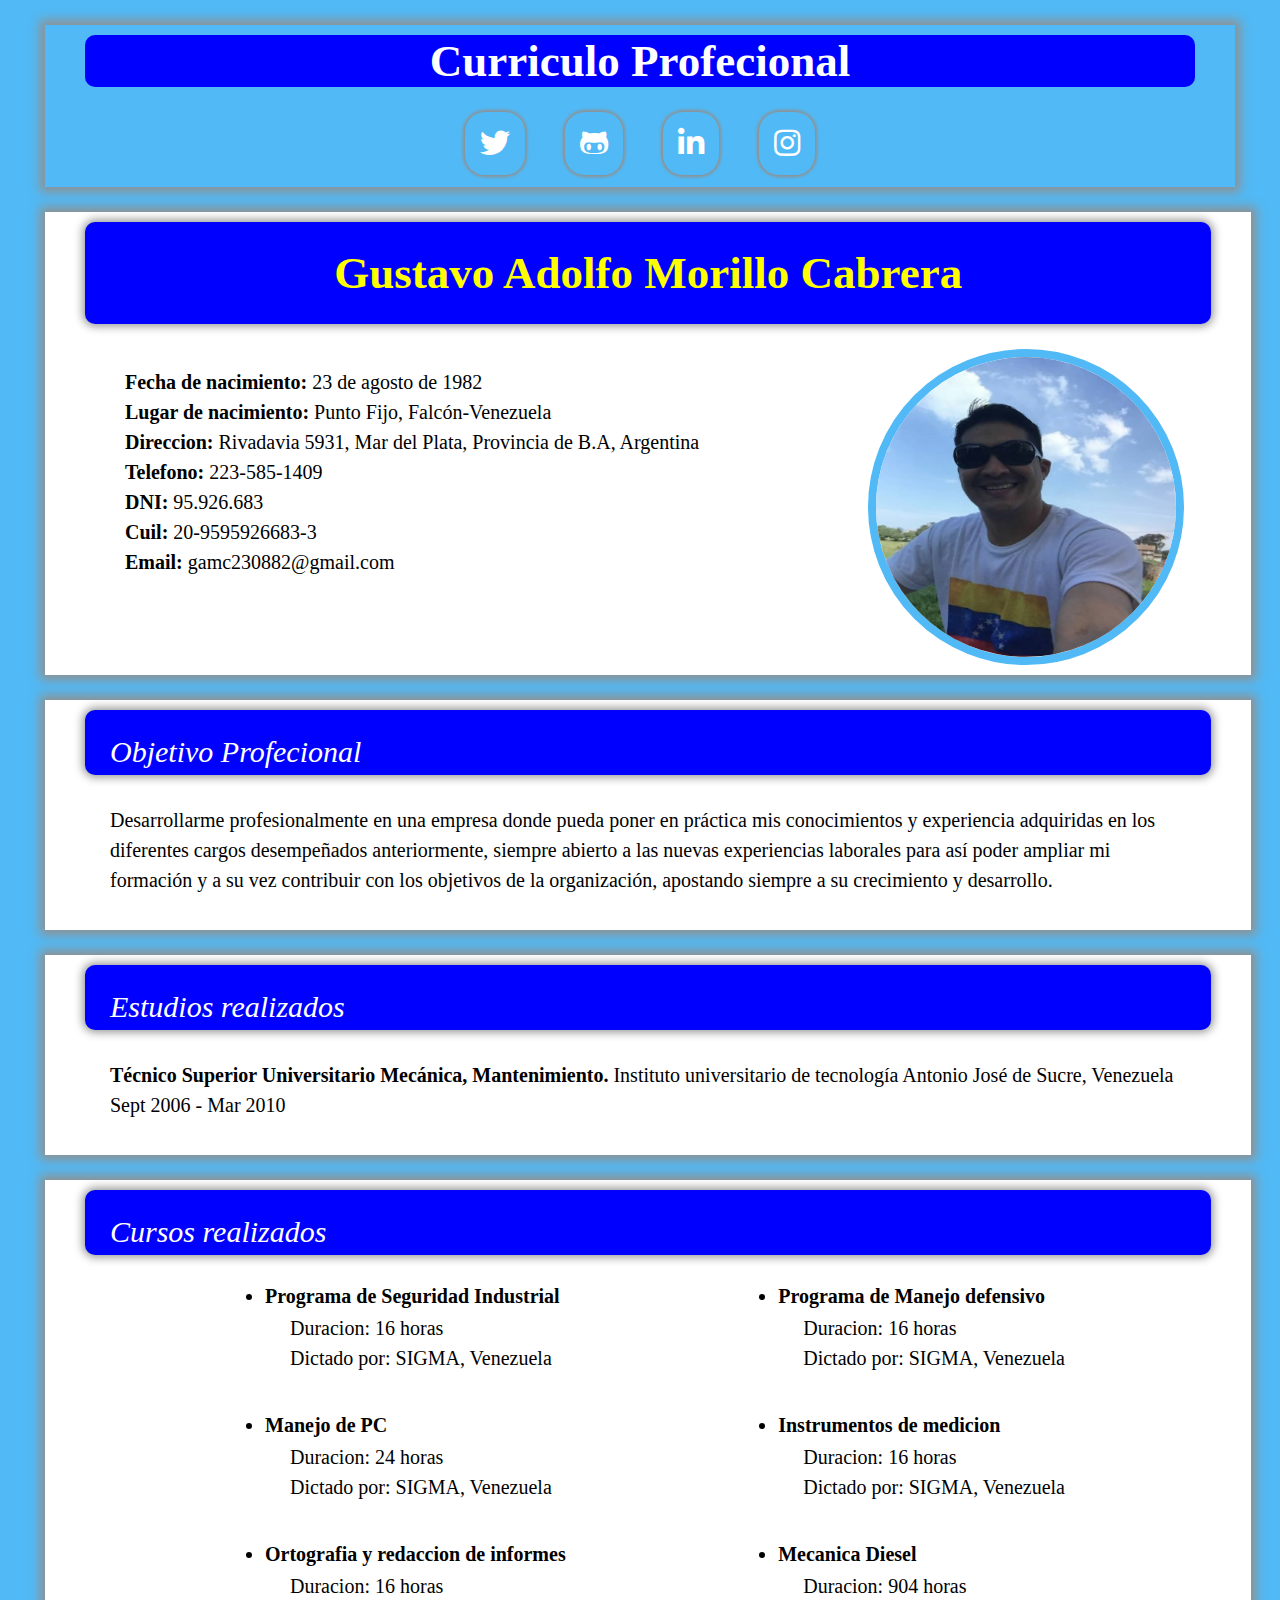
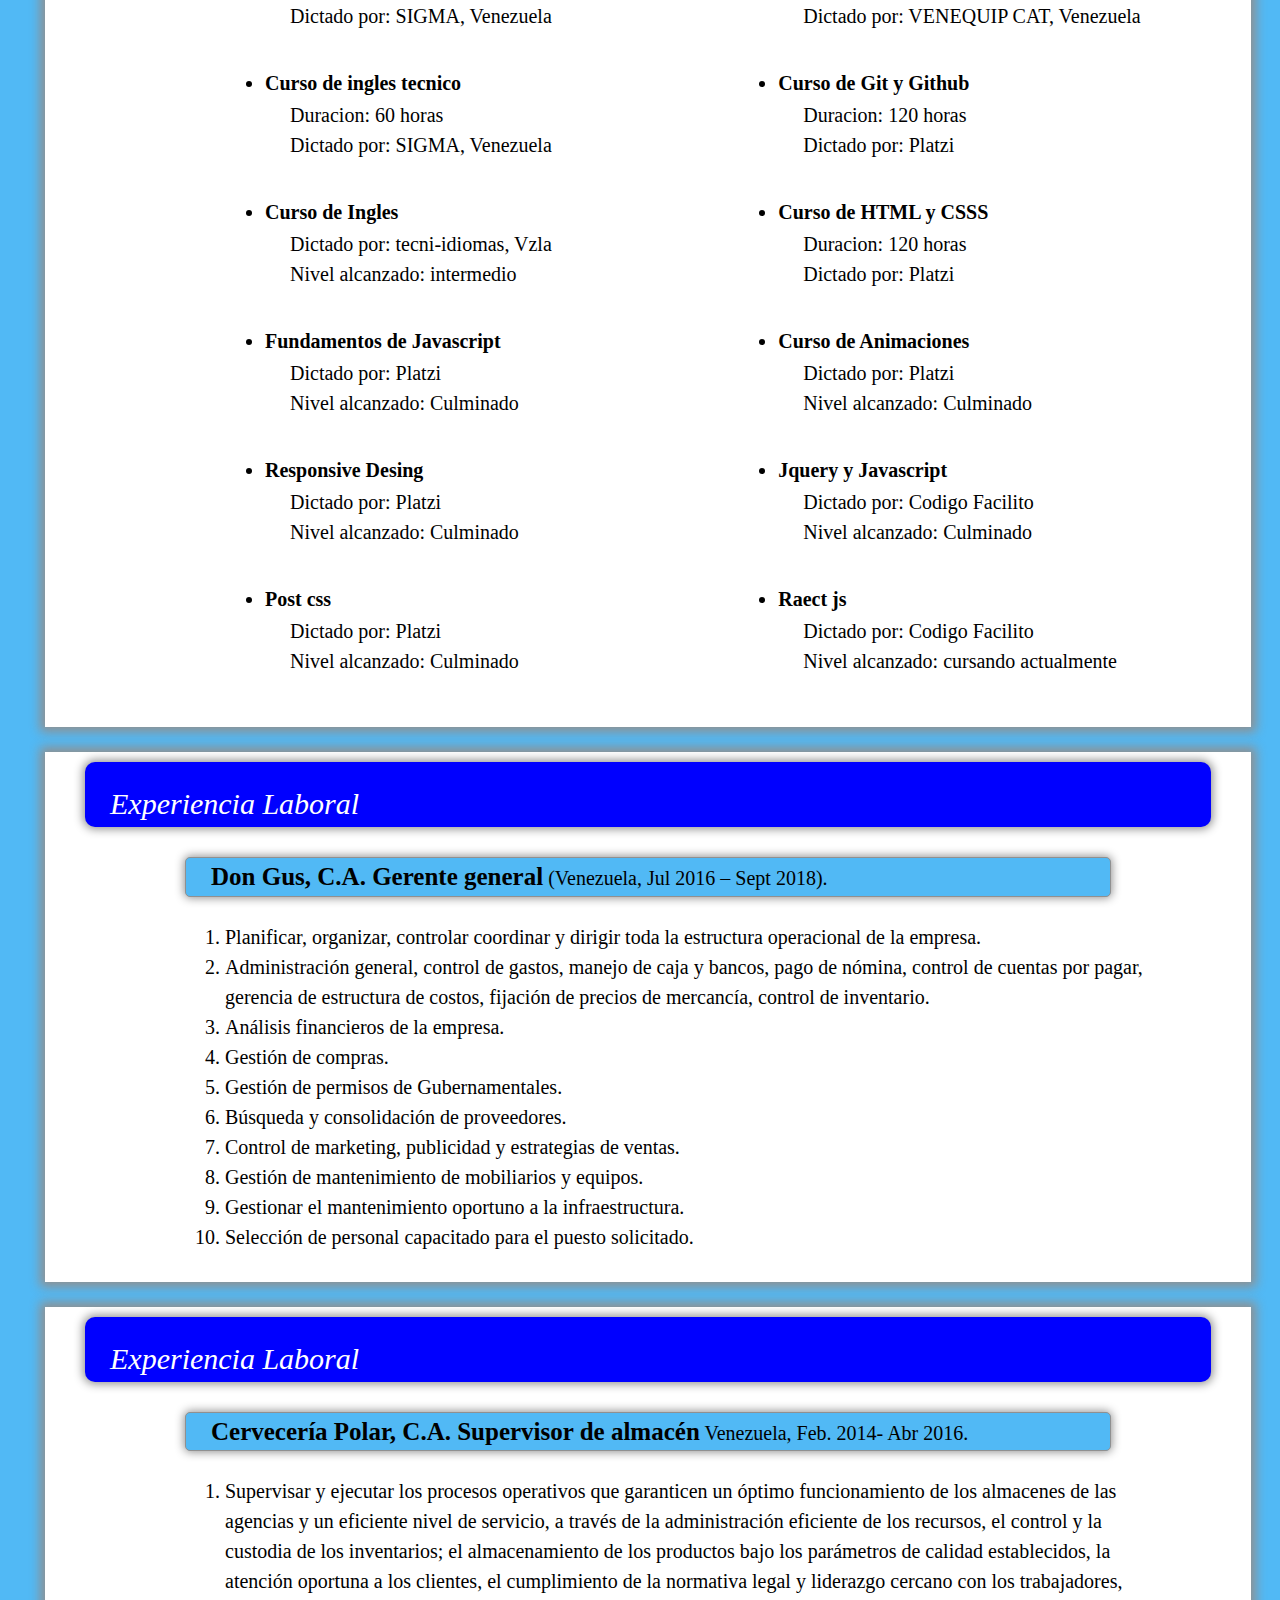
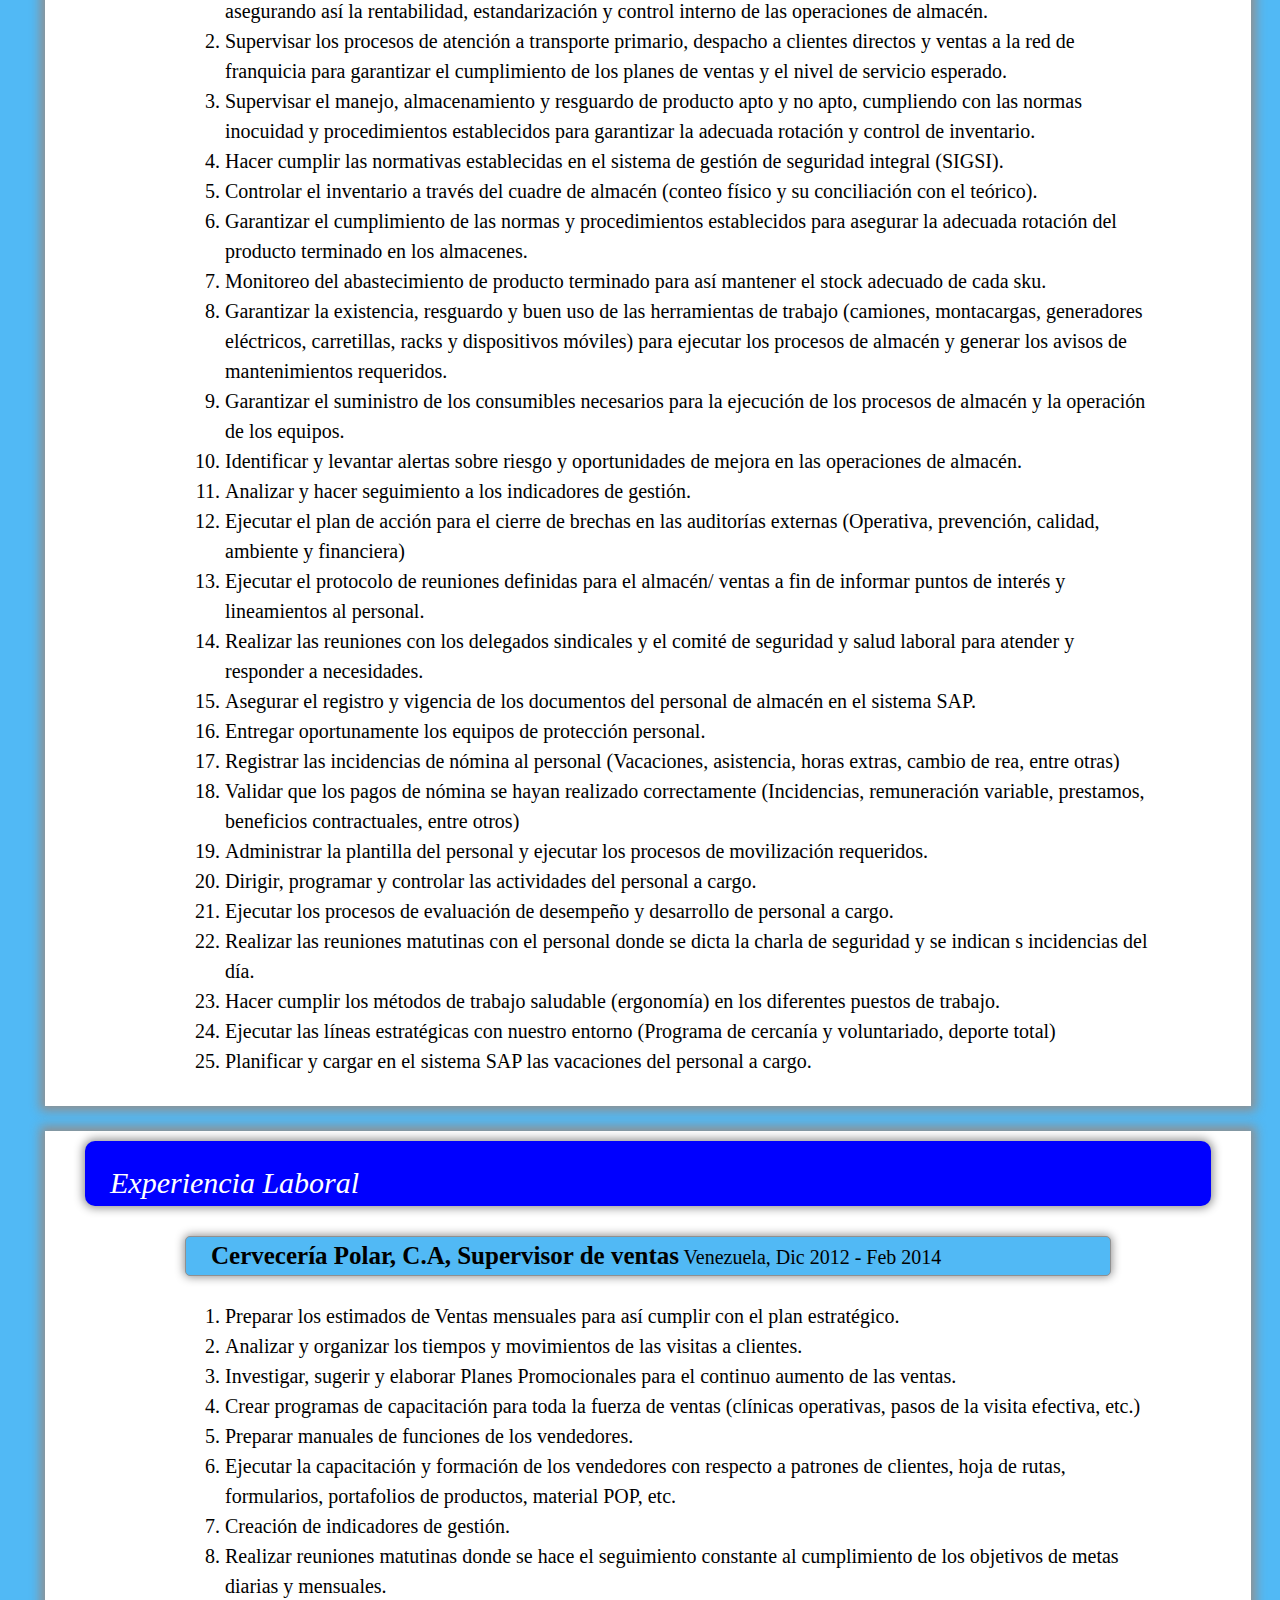
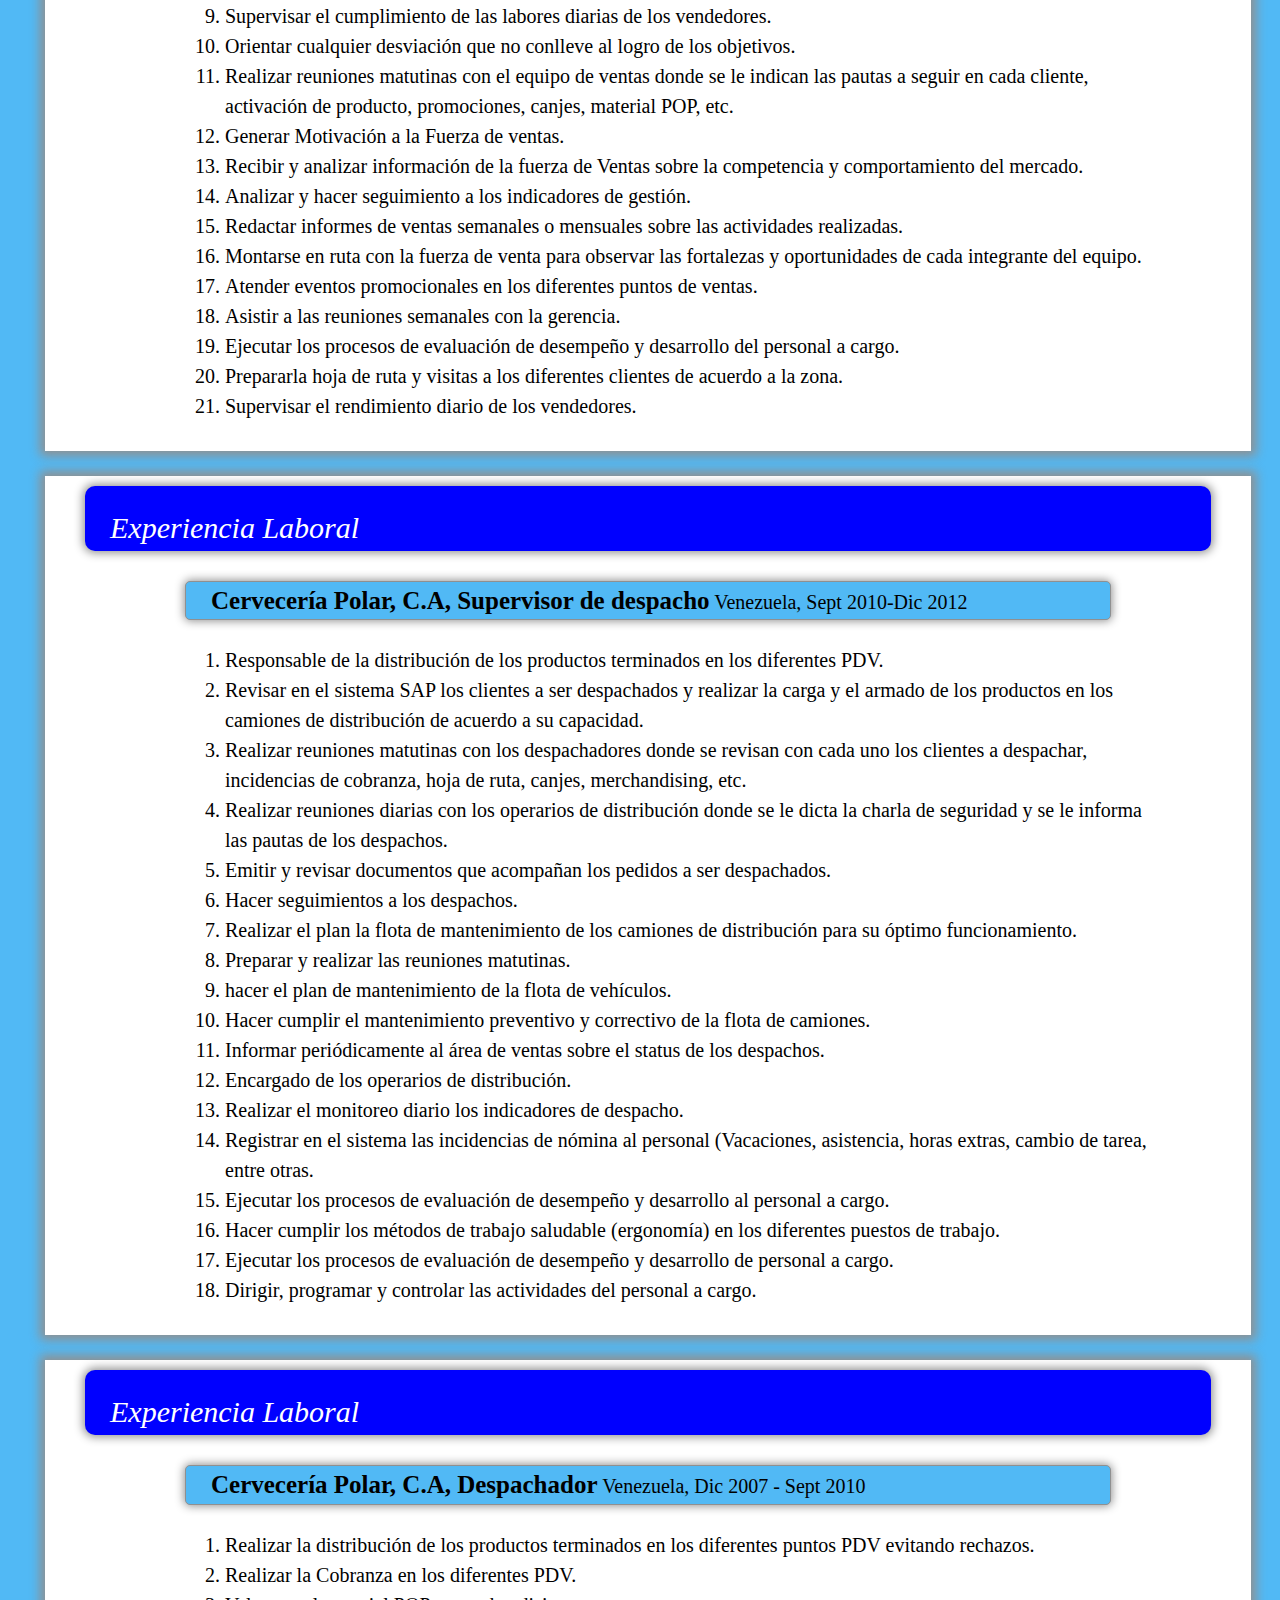
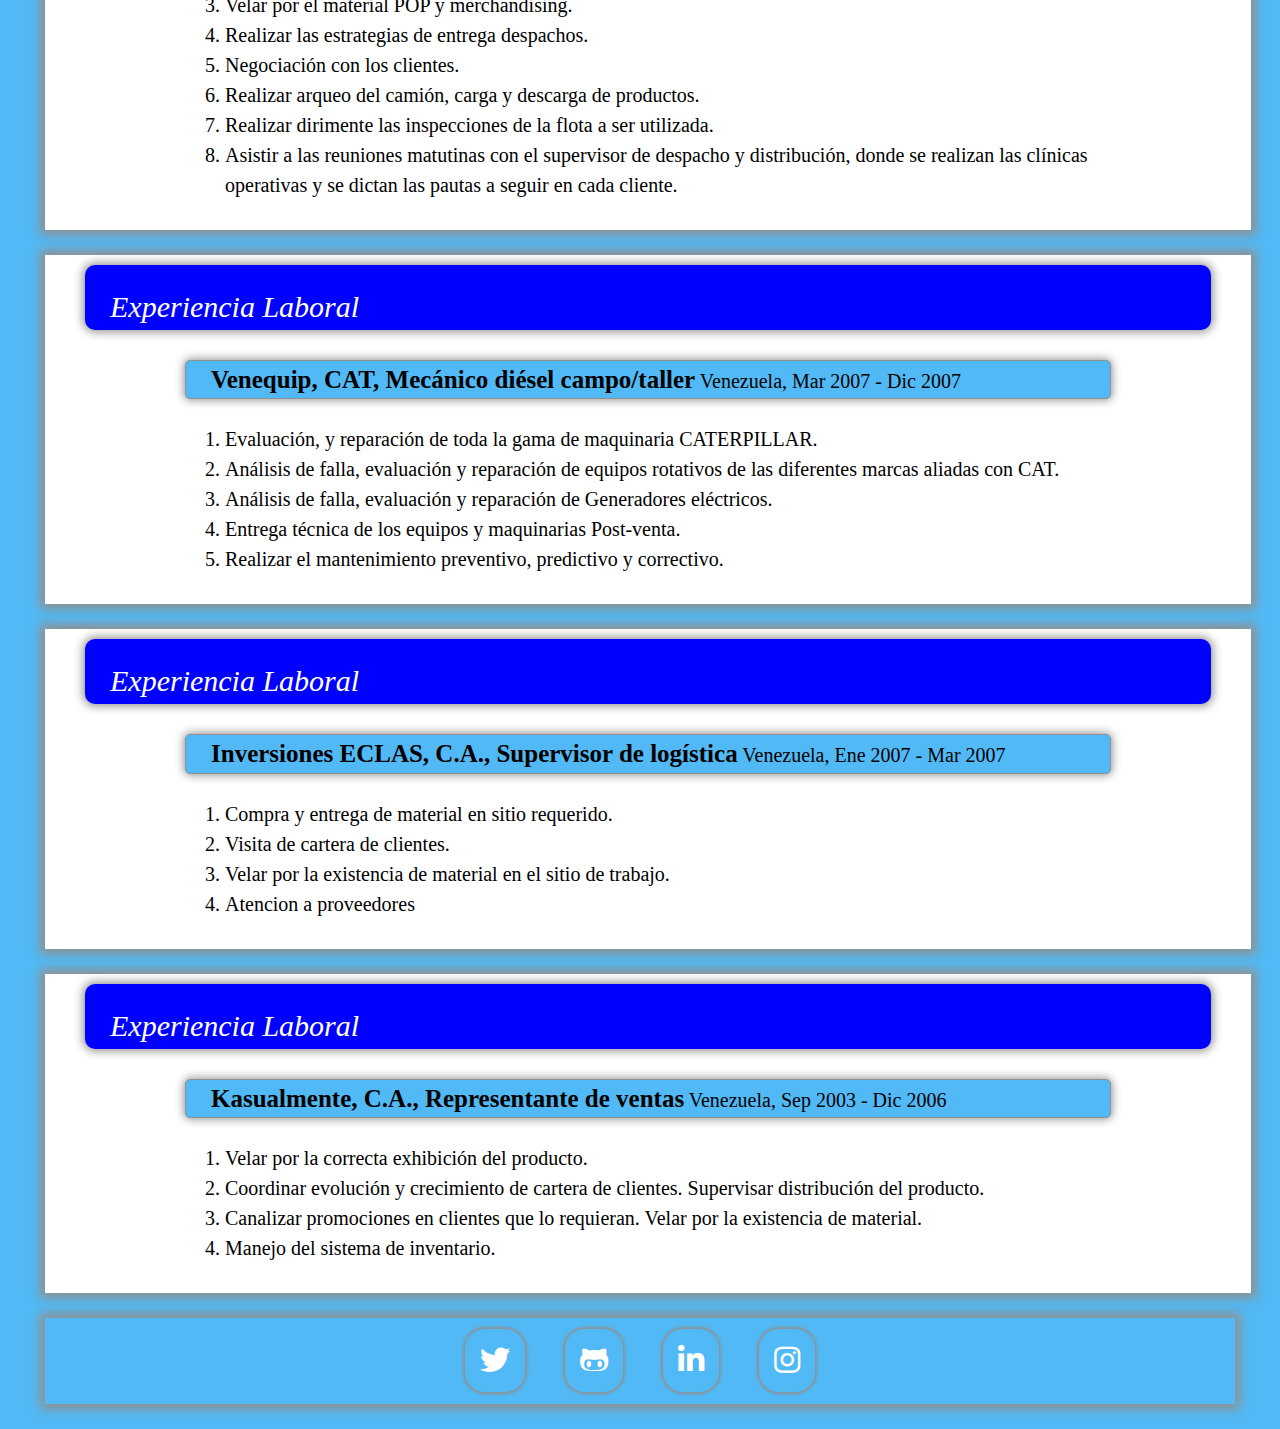
<file: index.html>
<!DOCTYPE html>
<html lang=es>
  <head>
    <link rel="stylesheet" href="css/estilos.css">
    <link rel="stylesheet" href="css/all.css">
    <meta name="viewport" content="width=device-width, initial-scale=1">
  </head>
  <body>
    <header>
      <div class="container-icons">
        <div class="title-cv">Curriculo Profecional</div>

        <div class="contact">
          <ul>
            <li class="icon">
              <a href="https://twitter.com/gamc5" target="_blank">
                <i class="fab fa-twitter"></i>
              </a>
            </li>
            <li class="icon">
              <a href="https://github.com/gamc230882" target="_blank">
                <i class="fab fa-github-alt"></i>
              </a>
            </li>
            <li class="icon">
              <a href="https://linkedin.com/in/gustavo-morillo-0256b6b4" target="_blank">
                <i class="fab fa-linkedin-in"></i>
              </a>
            </li>
            <li class="icon">
              <a href="https://instagram.com/gamc5" target="_blank">
                <i class="fab fa-instagram"></i>
              </a>
            </li>
          </ul>
        </div>
      </div>  

    </header>

    <div class="container">
      <div class="title-principal">Gustavo Adolfo Morillo Cabrera</div>
      
      <div class="container-sheet">
        <ol>
          <li>
            <strong>Fecha de nacimiento:</strong> 23 de agosto de 1982
          </li>
          <li>
            <strong>Lugar de nacimiento:</strong> Punto Fijo, Falcón-Venezuela
          </li>
          <li>
            <strong>Direccion:</strong> Rivadavia 5931, Mar del Plata, Provincia de 
            B.A, Argentina
          </li>
          <li>
            <strong>Telefono:</strong> 223-585-1409
          </li>
          <li>
            <strong>DNI:</strong> 95.926.683
          </li>
          <li>
            <strong>Cuil:</strong> 20-9595926683-3
          </li>
          <li>
            <strong>Email:</strong> gamc230882@gmail.com
          </li>            
        </ol>
        <img src="images/park2019.jpeg" alt="">
      </div>   
    </div>
      
      
    <div class="container">
      <div class="title">Objetivo Profecional</div>
      <p>Desarrollarme profesionalmente en una empresa donde pueda poner en práctica mis conocimientos y experiencia adquiridas en los diferentes cargos desempeñados anteriormente, siempre abierto a las nuevas experiencias laborales para así poder ampliar mi formación y a su vez contribuir con los objetivos de la organización, apostando siempre a su crecimiento y desarrollo.</p>
    </div>

    <div class="container">
      <div class="title">Estudios realizados</div>
      <p><strong>Técnico Superior Universitario Mecánica, Mantenimiento.</strong>
        Instituto universitario de tecnología Antonio José de Sucre, Venezuela Sept 2006 - Mar 2010</p>
    </div>

    <div class="container">
      <div class="title">Cursos realizados</div>
      <ul class="cursos"> 
        <div class="contenedor-cursos">
          <li><strong>Programa de Seguridad Industrial</strong>
            <p>Duracion: 16 horas<br>Dictado por: SIGMA, Venezuela</p>
          </li>    
        </div>    

        <div class="contenedor-cursos"> 
          <li><strong>Programa de Manejo defensivo</strong>
            <p>Duracion: 16 horas<br>Dictado por: SIGMA, Venezuela</p>
          </li>
        </div>
      </ul> 
      <ul class="cursos">
        <div class="contenedor-cursos">   
          <li><strong>Manejo de PC</strong>
            <p>Duracion: 24 horas<br>Dictado por: SIGMA, Venezuela</p>
          </li>
        </div>
        <div class="contenedor-cursos"> 
          <li><strong>Instrumentos de medicion</strong>
            <p>Duracion: 16 horas<br>Dictado por: SIGMA, Venezuela</p>
          </li>
        </div>
      </ul>

      <ul class="cursos">
        <div class="contenedor-cursos"> 
          <li><strong>Ortografia y redaccion de informes</strong>
            <p>Duracion: 16 horas<br>Dictado por: SIGMA, Venezuela</p>
          </li>
        </div>
        <div class="contenedor-cursos">  
          <li><strong>Mecanica Diesel</strong>
            <p>Duracion: 904 horas<br>Dictado por: VENEQUIP CAT, Venezuela</p>
          </li>
        </div> 
      </ul>

      <ul class="cursos">
        <div class="contenedor-cursos"> 
          <li><strong>Curso de ingles tecnico</strong>
            <p>Duracion: 60 horas<br>Dictado por: SIGMA, Venezuela</p>
          </li>
        </div>
        <div class="contenedor-cursos">  
          <li><strong>Curso de Git y Github</strong>
            <p>Duracion: 120 horas<br>Dictado por: Platzi</p>
          </li>
        </div> 
      </ul>
    
      <ul class="cursos">
        <div class="contenedor-cursos"> 
          <li><strong>Curso de Ingles</strong>
            <p>Dictado por: tecni-idiomas, Vzla<br>Nivel alcanzado: intermedio </p>
          </li>
        </div>
        <div class="contenedor-cursos">  
          <li><strong>Curso de HTML y CSSS</strong>
            <p>Duracion: 120 horas<br>Dictado por: Platzi</p>
          </li>
        </div>
      </ul>

      <ul class="cursos">
        <div class="contenedor-cursos"> 
          <li><strong>Fundamentos de Javascript</strong>
            <p>Dictado por: Platzi<br>Nivel alcanzado: Culminado</p>
          </li>
        </div>
        <div class="contenedor-cursos">  
          <li><strong>Curso de Animaciones</strong>
            <p>Dictado por: Platzi<br>Nivel alcanzado: Culminado</p>
          </li>
        </div>
      </ul>

      <ul class="cursos">
        <div class="contenedor-cursos"> 
          <li><strong>Responsive Desing</strong>
            <p>Dictado por: Platzi<br>Nivel alcanzado: Culminado</p>
          </li>
        </div>
        <div class="contenedor-cursos">  
          <li><strong>Jquery y Javascript</strong>
            <p>Dictado por: Codigo Facilito<br>Nivel alcanzado: Culminado</p>
          </li>
        </div>
      </ul>

      <ul class="cursos">
        <div class="contenedor-cursos"> 
          <li><strong>Post css</strong>
            <p>Dictado por: Platzi<br>Nivel alcanzado: Culminado</p>
          </li>
        </div>
        <div class="contenedor-cursos">  
          <li><strong>Raect js</strong>
            <p>Dictado por: Codigo Facilito<br>Nivel alcanzado: cursando actualmente</p>
          </li>
        </div>
      </ul>
    </div>
      
    <div class="container">
      <div class="title">Experiencia Laboral</div>
        <div class="Exp-laboral">
          <p class="empresa"> <strong> Don Gus, C.A. Gerente general</strong> (Venezuela, Jul 2016 – Sept 2018).</p>
          <ol>
            <li>Planificar, organizar, controlar coordinar y dirigir toda la estructura operacional de la empresa.</li>
            <li>Administración general, control de gastos, manejo de caja y bancos, pago de nómina, control de cuentas por pagar, gerencia de estructura de costos, fijación de precios de mercancía, control de inventario.</li>
            <li>Análisis financieros de la empresa.</li>
            <li>Gestión de compras.</li>
            <li>Gestión de permisos de Gubernamentales.</li>
            <li>Búsqueda y consolidación de proveedores.</li>
            <li>Control de marketing, publicidad y estrategias de ventas.</li>
            <li>Gestión de mantenimiento de mobiliarios y equipos.</li>
            <li>Gestionar el mantenimiento oportuno a la infraestructura.</li>
            <li>Selección de personal capacitado para el puesto solicitado.</li>
          </ol>
        </div>
    </div>
      
    <div class="container">
      <div class="title">Experiencia Laboral</div>
        <div class="Exp-laboral">
          <p class="empresa"> <strong> Cervecería Polar, C.A. Supervisor de almacén</strong> Venezuela, Feb. 2014- Abr 2016.</p>          
          <ol>
            <li>Supervisar y ejecutar los procesos operativos que garanticen un óptimo funcionamiento de los almacenes de las agencias y un eficiente nivel de servicio, a través de la administración eficiente de los recursos, el control y la custodia de los inventarios; el almacenamiento de los productos bajo los parámetros de calidad establecidos, la atención oportuna a los clientes, el cumplimiento de la normativa legal y liderazgo cercano con los trabajadores, asegurando así la rentabilidad, estandarización y control interno de las operaciones de almacén.</li>
            <li>Supervisar los procesos de atención a transporte primario, despacho a clientes directos y ventas a la red de franquicia para garantizar el cumplimiento de los planes de ventas y el nivel de servicio esperado.</li>
            <li>Supervisar el manejo, almacenamiento y resguardo de producto apto y no apto, cumpliendo con las normas inocuidad y procedimientos establecidos para garantizar la adecuada rotación y control de inventario.</li>
            <li>Hacer cumplir las normativas establecidas en el sistema de gestión de seguridad integral (SIGSI).</li>
            <li>Controlar el inventario a través del cuadre de almacén (conteo físico y su conciliación con el teórico).</li>
            <li>Garantizar el cumplimiento de las normas y procedimientos establecidos para asegurar la adecuada rotación del producto terminado en los almacenes.</li>
            <li>Monitoreo del abastecimiento de producto terminado para así mantener el stock adecuado de cada sku.</li>
            <li>Garantizar la existencia, resguardo y buen uso de las herramientas de trabajo (camiones, montacargas, generadores eléctricos, carretillas, racks y dispositivos móviles) para ejecutar los procesos de almacén y generar los avisos de mantenimientos requeridos.</li>
            <li>Garantizar el suministro de los consumibles necesarios para la ejecución de los procesos de almacén y la operación de los equipos.</li>
            <li>Identificar y levantar alertas sobre riesgo y oportunidades de mejora en las operaciones de almacén.</li>
            <li>Analizar y hacer seguimiento a los indicadores de gestión.</li>
            <li>Ejecutar el plan de acción para el cierre de brechas en las auditorías externas (Operativa, prevención, calidad, ambiente y financiera)</li>
            <li>Ejecutar el protocolo de reuniones definidas para el almacén/ ventas a fin de informar puntos de interés y lineamientos al personal.</li>
            <li>Realizar las reuniones con los delegados sindicales y el comité de seguridad y salud laboral para atender y responder a necesidades.</li>
            <li>Asegurar el registro y vigencia de los documentos del personal de almacén en el sistema SAP.</li>
            <li>Entregar oportunamente los equipos de protección personal.</li>
            <li>Registrar las incidencias de nómina al personal (Vacaciones, asistencia, horas extras, cambio de rea, entre otras)</li>
            <li>Validar que los pagos de nómina se hayan realizado correctamente (Incidencias, remuneración variable, prestamos, beneficios contractuales, entre otros)</li>
            <li>Administrar la plantilla del personal y ejecutar los procesos de movilización requeridos.</li>
            <li>Dirigir, programar y controlar las actividades del personal a cargo.</li>
            <li>Ejecutar los procesos de evaluación de desempeño y desarrollo de personal a cargo.</li>
            <li>Realizar las reuniones matutinas con el personal donde se dicta la charla de seguridad y se indican s incidencias del día.</li>
            <li>Hacer cumplir los métodos de trabajo saludable (ergonomía) en los diferentes puestos de trabajo.</li>
            <li>Ejecutar las líneas estratégicas con nuestro entorno (Programa de cercanía y voluntariado, deporte total)</li>
            <li>Planificar y cargar en el sistema SAP las vacaciones del personal a cargo.</li>
          </ol>
        </div>
    </div>

    <div class="container">
      <div class="title">Experiencia Laboral</div>
        <div class="Exp-laboral">
          <p class="empresa"> <strong> Cervecería Polar, C.A, Supervisor de ventas</strong> Venezuela, Dic 2012 - Feb 2014</p>          
          <ol>
            <li>Preparar los estimados de Ventas mensuales para así cumplir con el plan estratégico.</li>
            <li>Analizar y organizar los tiempos y movimientos de las visitas a clientes.</li>
            <li>Investigar, sugerir y elaborar Planes Promocionales para el continuo aumento de las ventas.</li>
            <li>Crear programas de capacitación para toda la fuerza de ventas (clínicas operativas, pasos de la visita efectiva, etc.)</li>
            <li>Preparar manuales de funciones de los vendedores.</li>
            <li>Ejecutar la capacitación y formación de los vendedores con respecto a patrones de clientes, hoja de rutas, formularios, portafolios de productos, material POP, etc.</li>
            <li>Creación de indicadores de gestión.</li>
            <li>Realizar reuniones matutinas donde se hace el seguimiento constante al cumplimiento de los objetivos de metas diarias y mensuales.</li>
            <li>Supervisar el cumplimiento de las labores diarias de los vendedores.</li>
            <li>Orientar cualquier desviación que no conlleve al logro de los objetivos.</li>
            <li>Realizar reuniones matutinas con el equipo de ventas donde se le indican las pautas a seguir en cada cliente, activación de producto, promociones, canjes, material POP, etc.</li>
            <li>Generar Motivación a la Fuerza de ventas.</li>
            <li>Recibir y analizar información de la fuerza de Ventas sobre la competencia y comportamiento del mercado.</li>
            <li>Analizar y hacer seguimiento a los indicadores de gestión.</li>
            <li>Redactar informes de ventas semanales o mensuales sobre las actividades realizadas.</li>
            <li>Montarse en ruta con la fuerza de venta para observar las fortalezas y oportunidades de cada integrante del equipo.</li>
            <li>Atender eventos promocionales en los diferentes puntos de ventas.</li>
            <li>Asistir a las reuniones semanales con la gerencia.</li>
            <li>Ejecutar los procesos de evaluación de desempeño y desarrollo del personal a cargo.</li>
            <li>Prepararla hoja de ruta y visitas a los diferentes clientes de acuerdo a la zona.</li>
            <li>Supervisar el rendimiento diario de los vendedores.</li>        
          </ol>
        </div>
    </div>

    <div class="container">
      <div class="title">Experiencia Laboral</div>
        <div class="Exp-laboral">
          <p class="empresa"> <strong> Cervecería Polar, C.A, Supervisor de despacho</strong> Venezuela, Sept 2010-Dic 2012</p>          
          <ol>
            <li>Responsable de la distribución de los productos terminados en los diferentes PDV.</li>
            <li>Revisar en el sistema SAP los clientes a ser despachados y realizar la carga y el armado de los productos en los camiones de distribución de acuerdo a su capacidad.</li>
            <li>Realizar reuniones matutinas con los despachadores donde se revisan con cada uno los clientes a despachar, incidencias de cobranza, hoja de ruta, canjes, merchandising, etc.</li>
            <li>Realizar reuniones diarias con los operarios de distribución donde se le dicta la charla de seguridad y se le informa las pautas de los despachos.</li>
            <li>Emitir y revisar documentos que acompañan los pedidos a ser despachados.</li>
            <li>Hacer seguimientos a los despachos.</li>
            <li>Realizar el plan la flota de mantenimiento de los camiones de distribución para su óptimo funcionamiento.</li>
            <li>Preparar y realizar las reuniones matutinas.</li>
            <li>hacer el plan de mantenimiento de la flota de vehículos.</li>
            <li>Hacer cumplir el mantenimiento preventivo y correctivo de la flota de camiones.</li>
            <li>Informar periódicamente al área de ventas sobre el status de los despachos.</li>
            <li>Encargado de los operarios de distribución.</li>
            <li>Realizar el monitoreo diario los indicadores de despacho.</li>
            <li>Registrar en el sistema las incidencias de nómina al personal (Vacaciones, asistencia, horas extras, cambio de tarea, entre otras.</li>
            <li>Ejecutar los procesos de evaluación de desempeño y desarrollo al personal a cargo.</li>
            <li>Hacer cumplir los métodos de trabajo saludable (ergonomía) en los diferentes puestos de trabajo.</li>
            <li>Ejecutar los procesos de evaluación de desempeño y desarrollo de personal a cargo.</li>
            <li>Dirigir, programar y controlar las actividades del personal a cargo.</li>            
          </ol>
        </div>
    </div>

    <div class="container">
      <div class="title">Experiencia Laboral</div>
        <div class="Exp-laboral">
          <p class="empresa"> <strong> Cervecería Polar, C.A, Despachador</strong> Venezuela, Dic 2007 - Sept 2010</p>          
          <ol>
            <li>Realizar la distribución de los productos terminados en los diferentes puntos PDV evitando rechazos.</li>
            <li>Realizar la Cobranza en los diferentes PDV.</li>
            <li>Velar por el material POP y merchandising.</li>
            <li>Realizar las estrategias de entrega despachos.</li>
            <li>Negociación con los clientes.</li>
            <li>Realizar arqueo del camión, carga y descarga de productos.</li>
            <li>Realizar dirimente las inspecciones de la flota a ser utilizada.</li>
            <li>Asistir a las reuniones matutinas con el supervisor de despacho y distribución, donde se realizan las clínicas operativas y se dictan las pautas a seguir en cada cliente.</li>                       
          </ol>
        </div>
    </div>

    <div class="container">
      <div class="title">Experiencia Laboral</div>
        <div class="Exp-laboral">
          <p class="empresa"> <strong> Venequip, CAT, Mecánico diésel campo/taller</strong> Venezuela, Mar 2007 - Dic 2007</p>          
          <ol>
            <li>Evaluación, y reparación de toda la gama de maquinaria CATERPILLAR.</li>
            <li>Análisis de falla, evaluación y reparación de equipos rotativos de las diferentes marcas aliadas con CAT.</li>
            <li>Análisis de falla, evaluación y reparación de Generadores eléctricos.</li>
            <li>Entrega técnica de los equipos y maquinarias Post-venta.</li>
            <li>Realizar el mantenimiento preventivo, predictivo y correctivo.</li>            
          </ol>
        </div>
    </div>

    <div class="container">
      <div class="title">Experiencia Laboral</div>
        <div class="Exp-laboral">
          <p class="empresa"> <strong> Inversiones ECLAS, C.A., Supervisor de logística</strong> Venezuela, Ene 2007 - Mar 2007</p>          
          <ol>
            <li>Compra y entrega de material en sitio requerido.</li>
            <li>Visita de cartera de clientes.</li>
            <li>Velar por la existencia de material en el sitio de trabajo.</li>
            <li>Atencion a proveedores</li>
          </ol>
        </div>
    </div>

    <div class="container">
      <div class="title">Experiencia Laboral</div>
        <div class="Exp-laboral">
          <p class="empresa"> <strong> Kasualmente, C.A., Representante de ventas</strong> Venezuela, Sep 2003 - Dic 2006</p>          
          <ol>
            <li>Velar por la correcta exhibición del producto.</li>
            <li>Coordinar evolución y crecimiento de cartera de clientes. Supervisar distribución del producto.</li>
            <li>Canalizar promociones en clientes que lo requieran. Velar por la existencia de material.</li>
            <li>Manejo del sistema de inventario.</li>
          </ol>
        </div>
    </div>
  <footer>
    <div class="container-icons">
      <div class="contact">
        <ul>
          <li class="icon">
            <a href="#twiter">
              <i class="fab fa-twitter"></i>
            </a>
          </li>
          <li class="icon">
            <a href="#Github">
              <i class="fab fa-github-alt"></i>
            </a>
          </li>
          <li class="icon">
            <a href="#Linkedin">
              <i class="fab fa-linkedin-in"></i>
            </a>
          </li>
          <li class="icon">
            <a href="#instagram">
              <i class="fab fa-instagram"></i>
            </a>
          </li>
        </ul>


      </div>
    </div>

  </footer>
  </body>
</html>
</file>
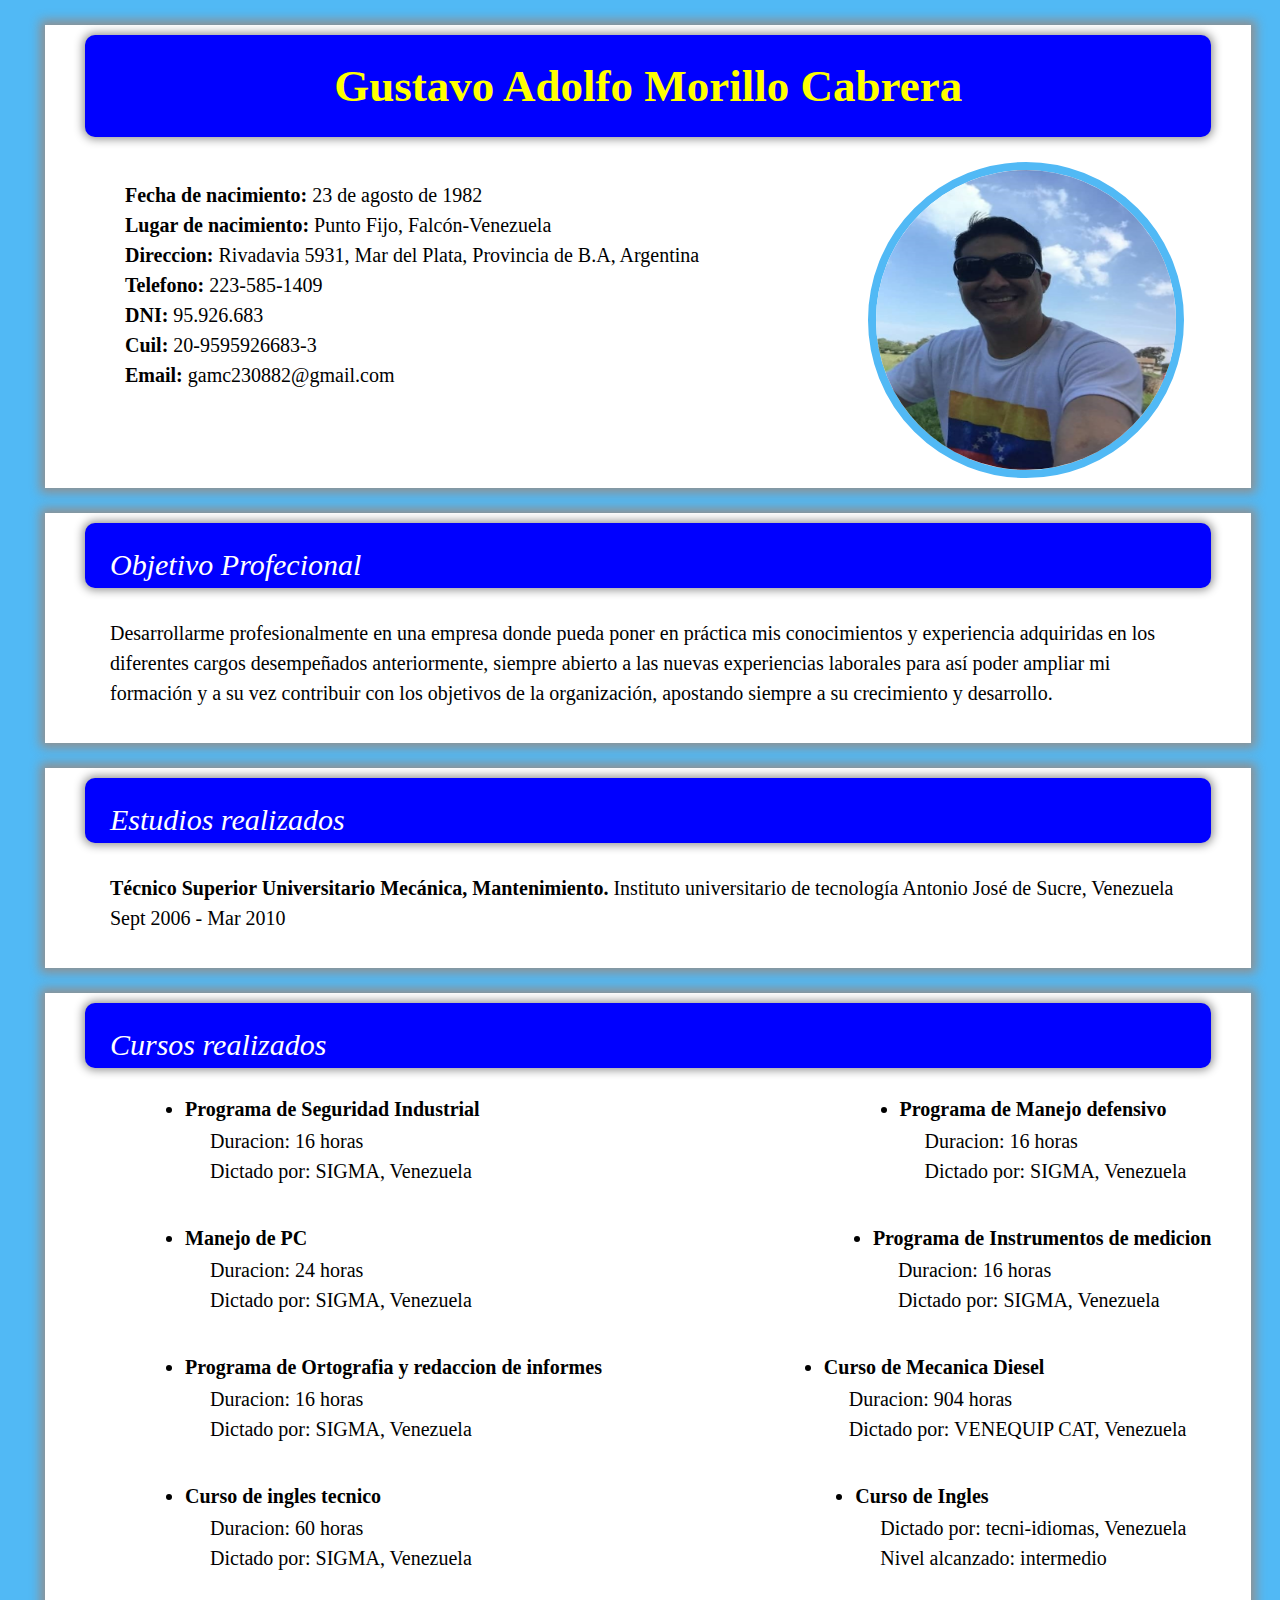
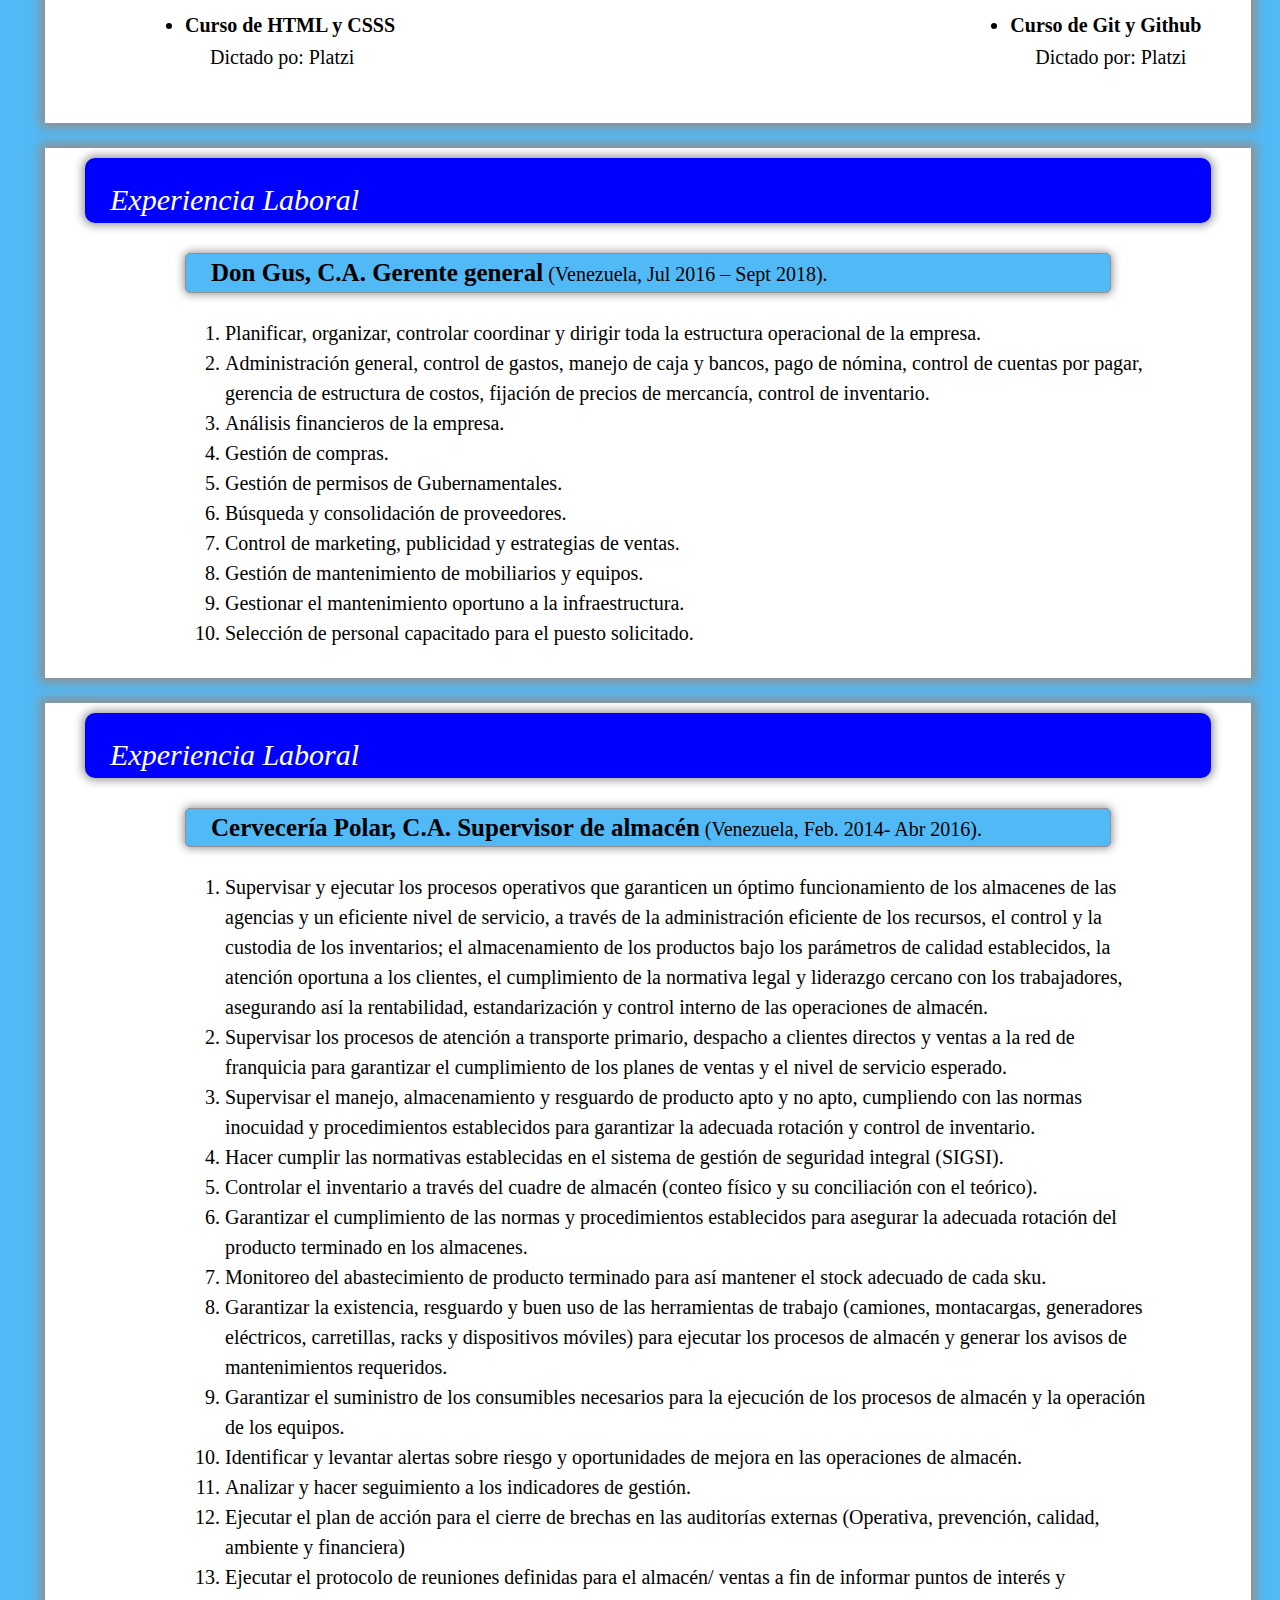
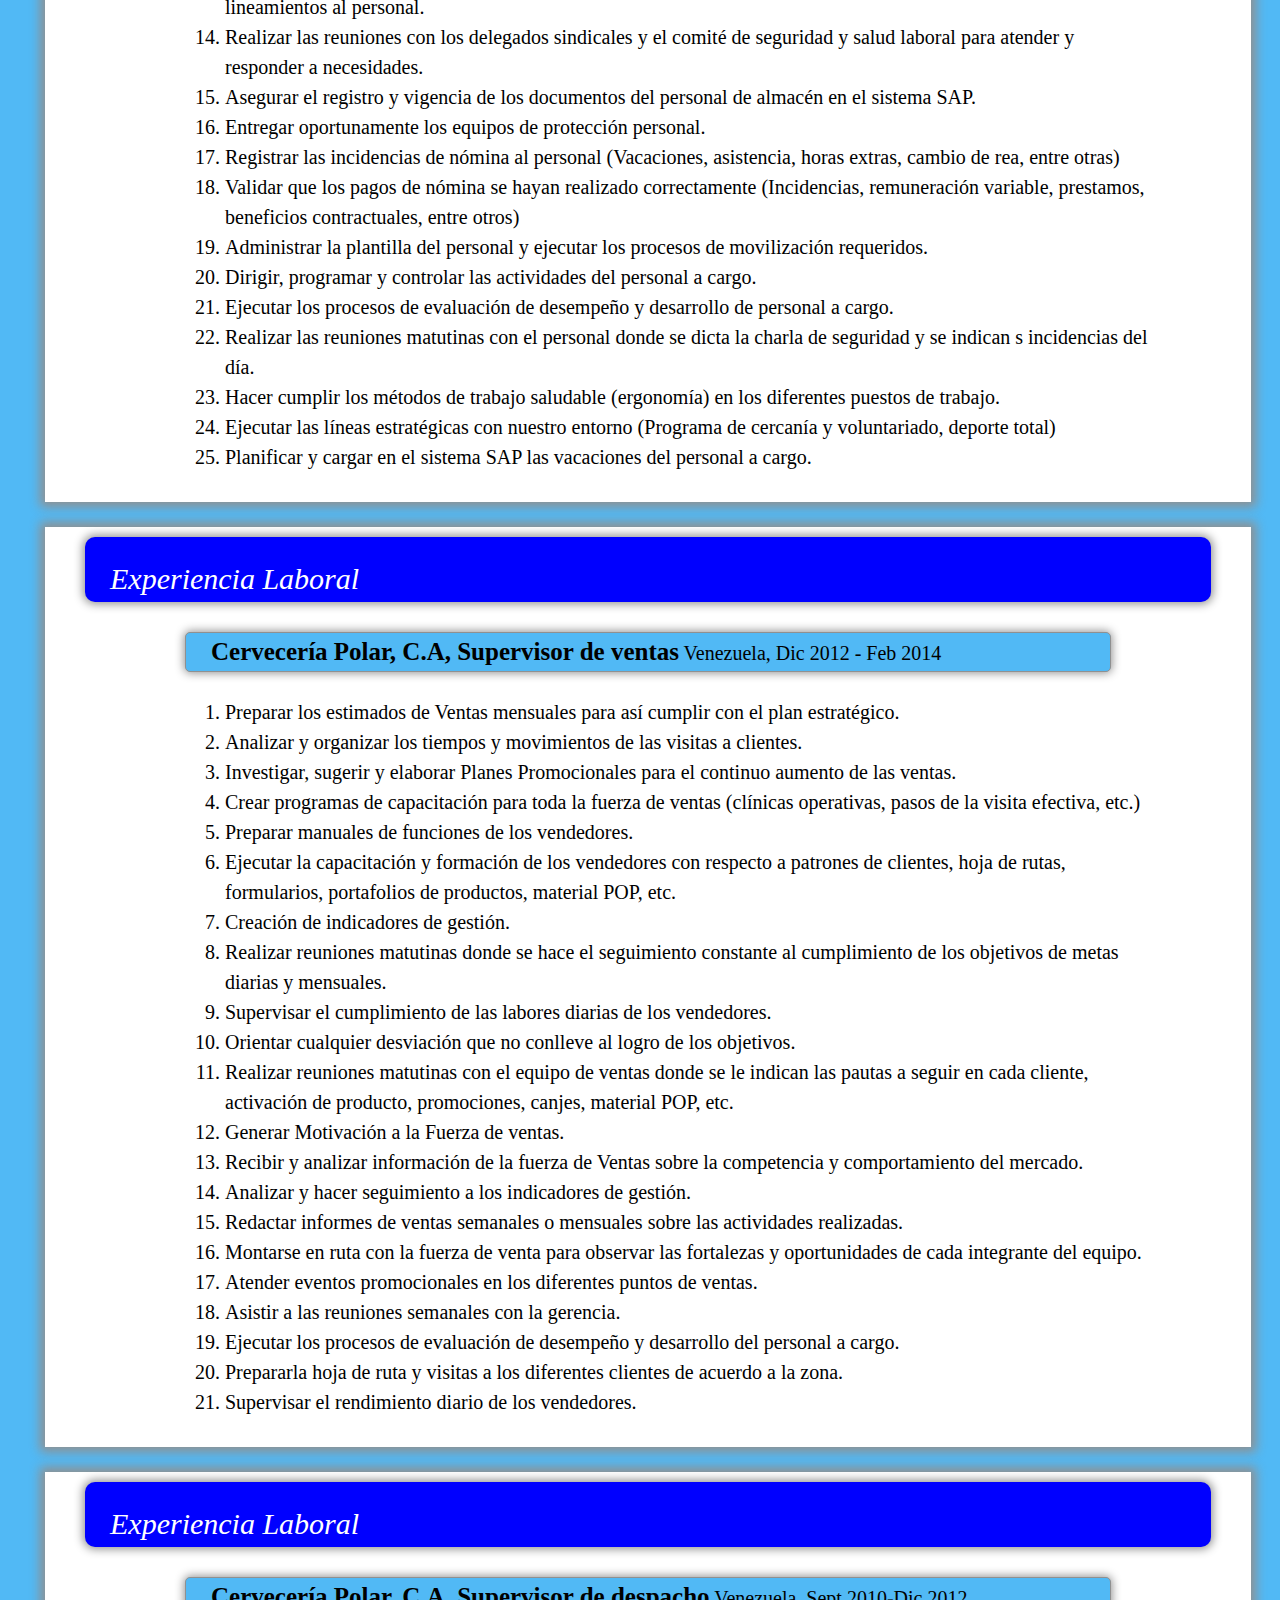
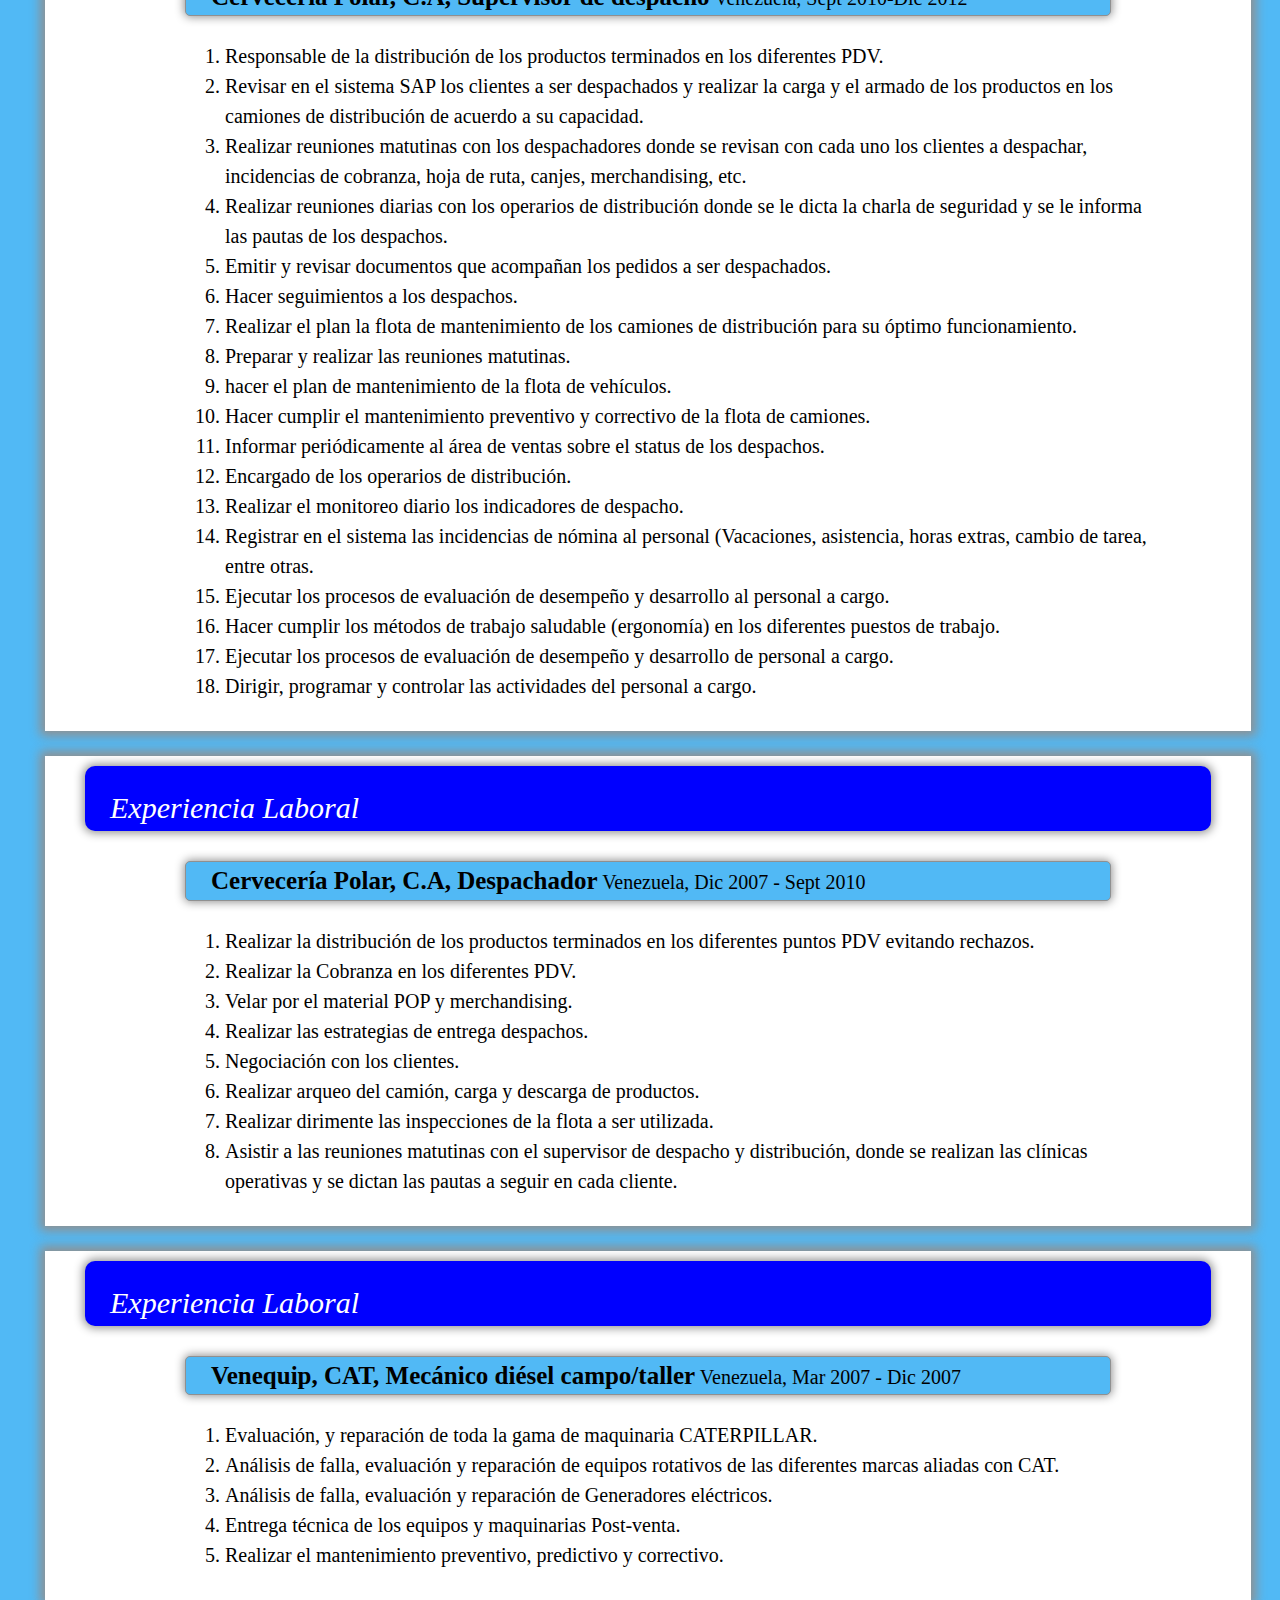
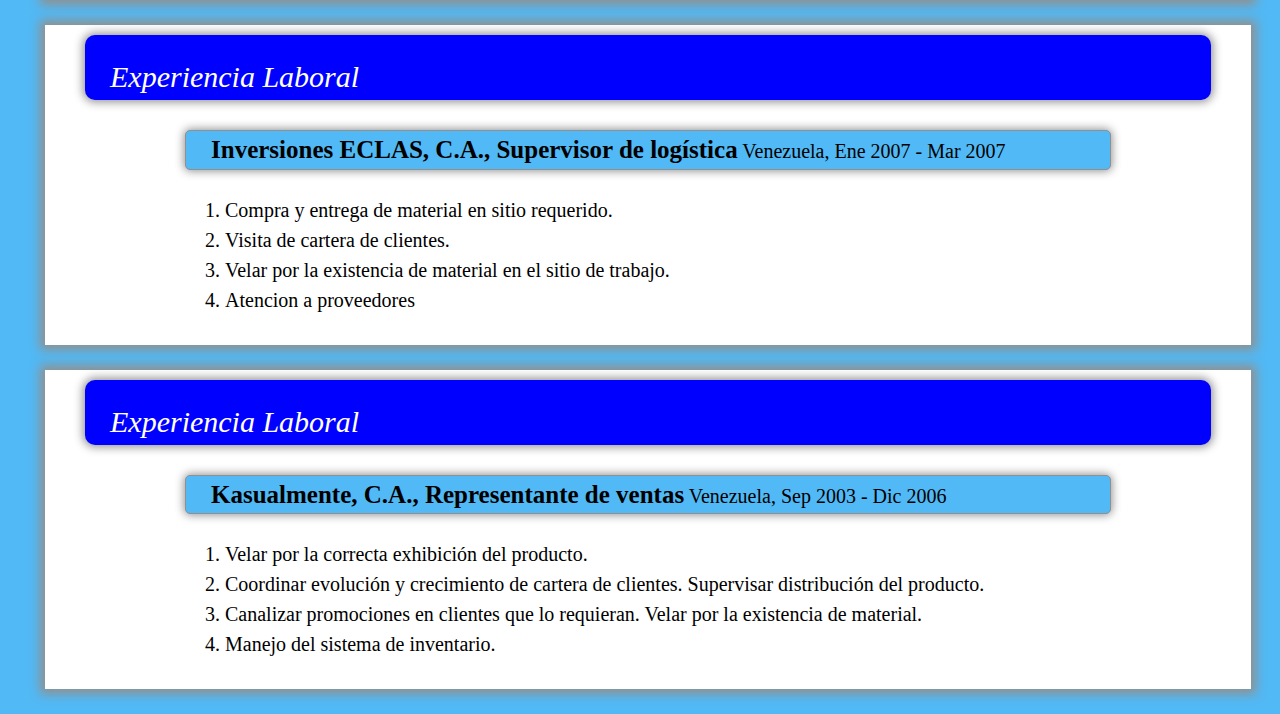
<file: Curriculo.html>
<!DOCTYPE html>
<html>
  <head>
    <link rel="stylesheet" href="css/estilos.css">
    

  </head>
  <body>
    <div class="container">
      <div class="title-principal">Gustavo Adolfo Morillo Cabrera</div>
      
      <div class="container-sheet">
        <ol>
          <li>
            <strong>Fecha de nacimiento:</strong> 23 de agosto de 1982
          </li>
          <li>
            <strong>Lugar de nacimiento:</strong> Punto Fijo, Falcón-Venezuela
            </li>
            <li>
              <strong>Direccion:</strong> Rivadavia 5931, Mar del Plata, Provincia de 
              B.A, Argentina
            </li>
            <li>
              <strong>Telefono:</strong> 223-585-1409
            </li>
            <li>
              <strong>DNI:</strong> 95.926.683
            </li>
            <li>
              <strong>Cuil:</strong> 20-9595926683-3
            </li>
            <li>
              <strong>Email:</strong> gamc230882@gmail.com
            </li>            
          </ol>
          <img src="images/park2019.jpeg" alt="" height="221px" width="221px">          
        </div>   
    </div>

    <div class="container">
      <div class="title">Objetivo Profecional</div>
      <p>Desarrollarme profesionalmente en una empresa donde pueda poner en práctica mis conocimientos y experiencia adquiridas en los diferentes cargos desempeñados anteriormente, siempre abierto a las nuevas experiencias laborales para así poder ampliar mi formación y a su vez contribuir con los objetivos de la organización, apostando siempre a su crecimiento y desarrollo.</p>
    </div>

    <div class="container">
      <div class="title">Estudios realizados</div>
      <p><strong>Técnico Superior Universitario Mecánica, Mantenimiento.</strong>
        Instituto universitario de tecnología Antonio José de Sucre, Venezuela Sept 2006 - Mar 2010</p>
    </div>

    <div class="container">
      <div class="title">Cursos realizados</div>
        <ul class="cursos">          
          <li><strong>Programa de Seguridad Industrial</strong>
            <p>Duracion: 16 horas<br>Dictado por: SIGMA, Venezuela</p>
          </li>        
          <li><strong>Programa de Manejo defensivo</strong>
            <p>Duracion: 16 horas<br>Dictado por: SIGMA, Venezuela</p>
          </li>
        </ul> 
        <ul class="cursos">
          <li><strong>Manejo de PC</strong>
            <p>Duracion: 24 horas<br>Dictado por: SIGMA, Venezuela</p>
          </li>
          <li><strong>Programa de Instrumentos de medicion</strong>
            <p>Duracion: 16 horas<br>Dictado por: SIGMA, Venezuela</p>
          </li>
        </ul>
        <ul class="cursos">
          <li><strong>Programa de Ortografia y redaccion de informes</strong>
          <p>Duracion: 16 horas<br>Dictado por: SIGMA, Venezuela</p>
          </li>
          <li><strong>Curso de Mecanica Diesel</strong>
          <p>Duracion: 904 horas<br>Dictado por: VENEQUIP CAT, Venezuela</p>
          </li>
        </ul>
        <ul class="cursos">
          <li><strong>Curso de ingles tecnico</strong>
          <p>Duracion: 60 horas<br>Dictado por: SIGMA, Venezuela</p>
          </li>
          <li><strong>Curso de Ingles</strong>
          <p>Dictado por: tecni-idiomas, Venezuela<br>Nivel alcanzado: intermedio </p>
          </li>
        </ul>
        <ul class="cursos">
          <li><strong>Curso de HTML y CSSS</strong>
          <p>Dictado po: Platzi</p>
          </li>
          <li><strong>Curso de Git y Github</strong>
          <p>Dictado por: Platzi</p>                                               
          </li>
        </ul>        
    </div>
      
    <div class="container">
      <div class="title">Experiencia Laboral</div>
        <div class="Exp-laboral">
          <p class="empresa"> <strong> Don Gus, C.A. Gerente general</strong> (Venezuela, Jul 2016 – Sept 2018).</p>
          <ol>
            <li>Planificar, organizar, controlar coordinar y dirigir toda la estructura operacional de la empresa.</li>
            <li>Administración general, control de gastos, manejo de caja y bancos, pago de nómina, control de cuentas por pagar, gerencia de estructura de costos, fijación de precios de mercancía, control de inventario.</li>
            <li>Análisis financieros de la empresa.</li>
            <li>Gestión de compras.</li>
            <li>Gestión de permisos de Gubernamentales.</li>
            <li>Búsqueda y consolidación de proveedores.</li>
            <li>Control de marketing, publicidad y estrategias de ventas.</li>
            <li>Gestión de mantenimiento de mobiliarios y equipos.</li>
            <li>Gestionar el mantenimiento oportuno a la infraestructura.</li>
            <li>Selección de personal capacitado para el puesto solicitado.</li>
          </ol>
        </div>
    </div>
      
    <div class="container">
      <div class="title">Experiencia Laboral</div>
        <div class="Exp-laboral">
          <p class="empresa"> <strong> Cervecería Polar, C.A. Supervisor de almacén</strong> (Venezuela, Feb. 2014- Abr 2016).</p>          
          <ol>
            <li>Supervisar y ejecutar los procesos operativos que garanticen un óptimo funcionamiento de los almacenes de las agencias y un eficiente nivel de servicio, a través de la administración eficiente de los recursos, el control y la custodia de los inventarios; el almacenamiento de los productos bajo los parámetros de calidad establecidos, la atención oportuna a los clientes, el cumplimiento de la normativa legal y liderazgo cercano con los trabajadores, asegurando así la rentabilidad, estandarización y control interno de las operaciones de almacén.</li>
            <li>Supervisar los procesos de atención a transporte primario, despacho a clientes directos y ventas a la red de franquicia para garantizar el cumplimiento de los planes de ventas y el nivel de servicio esperado.</li>
            <li>Supervisar el manejo, almacenamiento y resguardo de producto apto y no apto, cumpliendo con las normas inocuidad y procedimientos establecidos para garantizar la adecuada rotación y control de inventario.</li>
            <li>Hacer cumplir las normativas establecidas en el sistema de gestión de seguridad integral (SIGSI).</li>
            <li>Controlar el inventario a través del cuadre de almacén (conteo físico y su conciliación con el teórico).</li>
            <li>Garantizar el cumplimiento de las normas y procedimientos establecidos para asegurar la adecuada rotación del producto terminado en los almacenes.</li>
            <li>Monitoreo del abastecimiento de producto terminado para así mantener el stock adecuado de cada sku.</li>
            <li>Garantizar la existencia, resguardo y buen uso de las herramientas de trabajo (camiones, montacargas, generadores eléctricos, carretillas, racks y dispositivos móviles) para ejecutar los procesos de almacén y generar los avisos de mantenimientos requeridos.</li>
            <li>Garantizar el suministro de los consumibles necesarios para la ejecución de los procesos de almacén y la operación de los equipos.</li>
            <li>Identificar y levantar alertas sobre riesgo y oportunidades de mejora en las operaciones de almacén.</li>
            <li>Analizar y hacer seguimiento a los indicadores de gestión.</li>
            <li>Ejecutar el plan de acción para el cierre de brechas en las auditorías externas (Operativa, prevención, calidad, ambiente y financiera)</li>
            <li>Ejecutar el protocolo de reuniones definidas para el almacén/ ventas a fin de informar puntos de interés y lineamientos al personal.</li>
            <li>Realizar las reuniones con los delegados sindicales y el comité de seguridad y salud laboral para atender y responder a necesidades.</li>
            <li>Asegurar el registro y vigencia de los documentos del personal de almacén en el sistema SAP.</li>
            <li>Entregar oportunamente los equipos de protección personal.</li>
            <li>Registrar las incidencias de nómina al personal (Vacaciones, asistencia, horas extras, cambio de rea, entre otras)</li>
            <li>Validar que los pagos de nómina se hayan realizado correctamente (Incidencias, remuneración variable, prestamos, beneficios contractuales, entre otros)</li>
            <li>Administrar la plantilla del personal y ejecutar los procesos de movilización requeridos.</li>
            <li>Dirigir, programar y controlar las actividades del personal a cargo.</li>
            <li>Ejecutar los procesos de evaluación de desempeño y desarrollo de personal a cargo.</li>
            <li>Realizar las reuniones matutinas con el personal donde se dicta la charla de seguridad y se indican s incidencias del día.</li>
            <li>Hacer cumplir los métodos de trabajo saludable (ergonomía) en los diferentes puestos de trabajo.</li>
            <li>Ejecutar las líneas estratégicas con nuestro entorno (Programa de cercanía y voluntariado, deporte total)</li>
            <li>Planificar y cargar en el sistema SAP las vacaciones del personal a cargo.</li>
          </ol>
        </div>
    </div>

    <div class="container">
      <div class="title">Experiencia Laboral</div>
        <div class="Exp-laboral">
          <p class="empresa"> <strong> Cervecería Polar, C.A, Supervisor de ventas</strong> Venezuela, Dic 2012 - Feb 2014</p>          
          <ol>
            <li>Preparar los estimados de Ventas mensuales para así cumplir con el plan estratégico.</li>
            <li>Analizar y organizar los tiempos y movimientos de las visitas a clientes.</li>
            <li>Investigar, sugerir y elaborar Planes Promocionales para el continuo aumento de las ventas.</li>
            <li>Crear programas de capacitación para toda la fuerza de ventas (clínicas operativas, pasos de la visita efectiva, etc.)</li>
            <li>Preparar manuales de funciones de los vendedores.</li>
            <li>Ejecutar la capacitación y formación de los vendedores con respecto a patrones de clientes, hoja de rutas, formularios, portafolios de productos, material POP, etc.</li>
            <li>Creación de indicadores de gestión.</li>
            <li>Realizar reuniones matutinas donde se hace el seguimiento constante al cumplimiento de los objetivos de metas diarias y mensuales.</li>
            <li>Supervisar el cumplimiento de las labores diarias de los vendedores.</li>
            <li>Orientar cualquier desviación que no conlleve al logro de los objetivos.</li>
            <li>Realizar reuniones matutinas con el equipo de ventas donde se le indican las pautas a seguir en cada cliente, activación de producto, promociones, canjes, material POP, etc.</li>
            <li>Generar Motivación a la Fuerza de ventas.</li>
            <li>Recibir y analizar información de la fuerza de Ventas sobre la competencia y comportamiento del mercado.</li>
            <li>Analizar y hacer seguimiento a los indicadores de gestión.</li>
            <li>Redactar informes de ventas semanales o mensuales sobre las actividades realizadas.</li>
            <li>Montarse en ruta con la fuerza de venta para observar las fortalezas y oportunidades de cada integrante del equipo.</li>
            <li>Atender eventos promocionales en los diferentes puntos de ventas.</li>
            <li>Asistir a las reuniones semanales con la gerencia.</li>
            <li>Ejecutar los procesos de evaluación de desempeño y desarrollo del personal a cargo.</li>
            <li>Prepararla hoja de ruta y visitas a los diferentes clientes de acuerdo a la zona.</li>
            <li>Supervisar el rendimiento diario de los vendedores.</li>        
          </ol>
        </div>
    </div>

    <div class="container">
      <div class="title">Experiencia Laboral</div>
        <div class="Exp-laboral">
          <p class="empresa"> <strong> Cervecería Polar, C.A, Supervisor de despacho</strong> Venezuela, Sept 2010-Dic 2012</p>          
          <ol>
            <li>Responsable de la distribución de los productos terminados en los diferentes PDV.</li>
            <li>Revisar en el sistema SAP los clientes a ser despachados y realizar la carga y el armado de los productos en los camiones de distribución de acuerdo a su capacidad.</li>
            <li>Realizar reuniones matutinas con los despachadores donde se revisan con cada uno los clientes a despachar, incidencias de cobranza, hoja de ruta, canjes, merchandising, etc.</li>
            <li>Realizar reuniones diarias con los operarios de distribución donde se le dicta la charla de seguridad y se le informa las pautas de los despachos.</li>
            <li>Emitir y revisar documentos que acompañan los pedidos a ser despachados.</li>
            <li>Hacer seguimientos a los despachos.</li>
            <li>Realizar el plan la flota de mantenimiento de los camiones de distribución para su óptimo funcionamiento.</li>
            <li>Preparar y realizar las reuniones matutinas.</li>
            <li>hacer el plan de mantenimiento de la flota de vehículos.</li>
            <li>Hacer cumplir el mantenimiento preventivo y correctivo de la flota de camiones.</li>
            <li>Informar periódicamente al área de ventas sobre el status de los despachos.</li>
            <li>Encargado de los operarios de distribución.</li>
            <li>Realizar el monitoreo diario los indicadores de despacho.</li>
            <li>Registrar en el sistema las incidencias de nómina al personal (Vacaciones, asistencia, horas extras, cambio de tarea, entre otras.</li>
            <li>Ejecutar los procesos de evaluación de desempeño y desarrollo al personal a cargo.</li>
            <li>Hacer cumplir los métodos de trabajo saludable (ergonomía) en los diferentes puestos de trabajo.</li>
            <li>Ejecutar los procesos de evaluación de desempeño y desarrollo de personal a cargo.</li>
            <li>Dirigir, programar y controlar las actividades del personal a cargo.</li>            
          </ol>
        </div>
    </div>

    <div class="container">
      <div class="title">Experiencia Laboral</div>
        <div class="Exp-laboral">
          <p class="empresa"> <strong> Cervecería Polar, C.A, Despachador</strong> Venezuela, Dic 2007 - Sept 2010</p>          
          <ol>
            <li>Realizar la distribución de los productos terminados en los diferentes puntos PDV evitando rechazos.</li>
            <li>Realizar la Cobranza en los diferentes PDV.</li>
            <li>Velar por el material POP y merchandising.</li>
            <li>Realizar las estrategias de entrega despachos.</li>
            <li>Negociación con los clientes.</li>
            <li>Realizar arqueo del camión, carga y descarga de productos.</li>
            <li>Realizar dirimente las inspecciones de la flota a ser utilizada.</li>
            <li>Asistir a las reuniones matutinas con el supervisor de despacho y distribución, donde se realizan las clínicas operativas y se dictan las pautas a seguir en cada cliente.</li>                       
          </ol>
        </div>
    </div>

    <div class="container">
      <div class="title">Experiencia Laboral</div>
        <div class="Exp-laboral">
          <p class="empresa"> <strong> Venequip, CAT, Mecánico diésel campo/taller</strong> Venezuela, Mar 2007 - Dic 2007</p>          
          <ol>
            <li>Evaluación, y reparación de toda la gama de maquinaria CATERPILLAR.</li>
            <li>Análisis de falla, evaluación y reparación de equipos rotativos de las diferentes marcas aliadas con CAT.</li>
            <li>Análisis de falla, evaluación y reparación de Generadores eléctricos.</li>
            <li>Entrega técnica de los equipos y maquinarias Post-venta.</li>
            <li>Realizar el mantenimiento preventivo, predictivo y correctivo.</li>            
          </ol>
        </div>
    </div>

    <div class="container">
      <div class="title">Experiencia Laboral</div>
        <div class="Exp-laboral">
          <p class="empresa"> <strong> Inversiones ECLAS, C.A., Supervisor de logística</strong> Venezuela, Ene 2007 - Mar 2007</p>          
          <ol>
            <li>Compra y entrega de material en sitio requerido.</li>
            <li>Visita de cartera de clientes.</li>
            <li>Velar por la existencia de material en el sitio de trabajo.</li>
            <li>Atencion a proveedores</li>
          </ol>
        </div>
    </div>

    <div class="container">
      <div class="title">Experiencia Laboral</div>
        <div class="Exp-laboral">
          <p class="empresa"> <strong> Kasualmente, C.A., Representante de ventas</strong> Venezuela, Sep 2003 - Dic 2006</p>          
          <ol>
            <li>Velar por la correcta exhibición del producto.</li>
            <li>Coordinar evolución y crecimiento de cartera de clientes. Supervisar distribución del producto.</li>
            <li>Canalizar promociones en clientes que lo requieran. Velar por la existencia de material.</li>
            <li>Manejo del sistema de inventario.</li>
          </ol>
        </div>
    </div>
  </body>
</html>
</file>
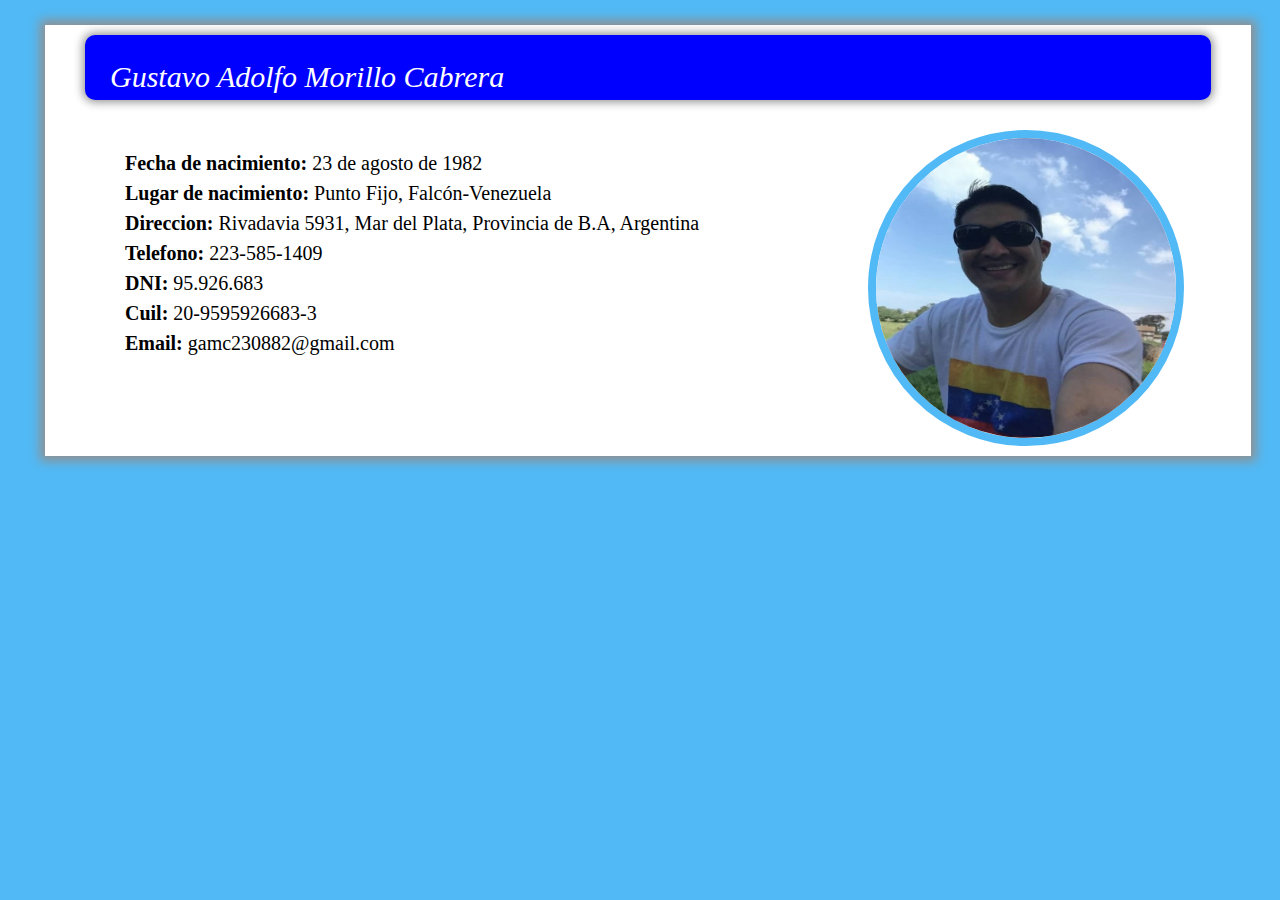
<file: cv.html>
<!DOCTYPE html>
<html>
  <head>
    <link rel="stylesheet" href="css/estilos.css">
  </head>
  <body>
    <div class="container">
      <div class="title">Gustavo Adolfo Morillo Cabrera</div>
        <div class="container-sheet">
          <ol>
            <li>
              <strong>Fecha de nacimiento:</strong> 23 de agosto de 1982
            </li>
            <li>
              <strong>Lugar de nacimiento:</strong> Punto Fijo, Falcón-Venezuela
            </li>
            <li>
              <strong>Direccion:</strong> Rivadavia 5931, Mar del Plata, Provincia de 
              B.A, Argentina
            </li>
            <li>
              <strong>Telefono:</strong> 223-585-1409
            </li>
            <li>
              <strong>DNI:</strong> 95.926.683
            </li>
            <li>
              <strong>Cuil:</strong> 20-9595926683-3
            </li>
            <li>
              <strong>Email:</strong> gamc230882@gmail.com
            </li>            
          </ol>
          <img src="images/park2019.jpeg" alt="" height="221px" width="221px">

        </div>
        
    </div>
  </body>
</html>
</file>
<file: css/estilos.css>
body{
  background-color: rgb(81, 185, 245);
  font-family: Cambria, Cochin, Georgia, Times, 'Times New Roman', serif;
  padding: 0px;
  margin: 0px;
}

.container-icons{
  background-color: rgb(81, 185, 245);
  margin-top: 20px;
  box-shadow: 0px 0px 10px 5px #909090; 
  padding: 10px 40px;
  margin: 25px 45px;
}

.title-cv{
  font-size: 45px;
  font-weight: 800;
  text-align: center;
  color: white;
  background: blue;
  border-radius: 10px;
  margin-bottom: 40px;
}

.contact ul{
  display: flex;
  justify-content: center;
  list-style: none;
  padding-left: 35%;
  padding-right: 35%;
}

.icon a{
  padding: 15px;
  font-size: 30px;
  color: white;
  border-radius: 20px;
  box-shadow: 0px 0px 3px 2px #909090;
  margin: 20px;
}

.container{
  background: white;
  margin-top: 20px;
  box-shadow: 0px 0px 10px 5px #909090; 
  max-height: 100%;
  padding: 10px 40px;
  margin: 25px 45px; 
  width: 88%;
} 

.container-sheet{
  font-size: 18PX;  
  line-height: 1.5;
  display: flex;
  margin-top: 25px;
  width: 100%;
}

.container-sheet  li{
  list-style: none;
  font-size: 20px;
  max-width: 100%;
}


.title-principal{
  background: blue;
  color: yellow ;
  text-align: center;
  padding: 25px;
  font-size: 45px;
  font-family: Cambria, Cochin, Georgia, Times, 'Times New Roman', serif;
  font-weight: 800;
  box-shadow: 0px 0px 10px 2px #909090;
  border-radius: 10PX;
}

img{
  border: 8px solid rgb(81, 185, 245);
  border-radius: 50%;
  /* position: absolute; */
  width: 300px;
  height: 300px;
  max-height: 50%;
  margin-left: 15%;

}
.title{
  background: blue;
  color: white ;
  text-align: left;
  padding: 25px;
  font-size: 30px;
  font-family: Cambria, Cochin, Georgia, Times, 'Times New Roman', serif;
  font-weight: 400;
  /* border: 2px solid black;] */
  box-shadow: 0px 0px 10px 2px #909090;
  height: 15px;
  font-style: italic;
  border-radius: 10PX;
  margin-bottom: 30px;
}

.container p{
  /* padding: 15px 55px; */
  line-height: 1.5;
  font-size: 20px;
  line-height: 1.5;
  margin-bottom: 25PX;
  margin-top: 5px;
  padding-left: 25px;
  padding-right: 25px;
}

.cursos{
  display: flex;
  justify-content: space-between;
  padding-left: 100px;
  
}

.cursos li{
  font-size: 20px;
}

.contenedor-cursos{
  padding-left: 80px;
  width: 50%;
} 
.cursos p{
  font-size: 20px;
}



.Exp-laboral{
  font-size: 18PX;  
  padding: 0px 55px;
  line-height: 1.5;
  margin-right: 45px;
  margin-left: 45px;
  font-size: 20px;
  line-height: 1.5;   
}

.empresa{
  background: rgb(81, 185, 245);
  border-radius: 5px;
  border: 1px solid #909090;
  box-shadow: 0px 0px 10px 1px #909090;
  margin-top: 0px;
}

.empresa strong{
  font-size: 25px;
  font-weight: 800;
}

.Exp-laboral ol{
  margin-top: 25px;
  width:100% ; 
  padding: 0 px;
}


@media screen and (max-width: 1024px){
img{
margin-left: 0;
}
.container{
  width: 83.5%;
}
.title-cv{
  font-size: 35px;
}
.title-principal{
  font-size: 35px;
}
.icon a{
  margin: 15px;
}
.container p{
  font-size: 18px;
}
.cursos{
  padding-left: 50px;
}
.cursos lI{
  font-size: 18px;

}
.cursos p{
  font-size: 18px;
}
.Exp-laboral{
  font-size: 18PX;  
  padding: 0px;
  margin-right: 45px;
  margin-left: 45px;
  padding-right: 20PX;
}
}
@media screen and (max-width: 768px){
img{
  margin-left: 5%;
}
.container{
  width: 87%;
  padding: 10px 0;
  padding-right: 15px;
}
.title-cv{
  font-size: 30px;
}
.title-principal{
  font-size: 30px;
}
.title-principal{
  margin-left: 15px;
}
.title{
  margin-left: 15px;
}
.icon a{
  margin: 10px;
}
.container p{
  padding-left: 40px;
  padding-right: 40px;
  font-size: 18px;
}
.container-sheet li{
  font-size: 18px;
}
.cursos{
  padding: 0 10px;
}
.cursos{
  padding-left: 0px;
}
.cursos lI{
  font-size: 18px;

}
.contenedor-cursos p{
  font-size: 16PX;
}
.empresa{
  /* margin-top: -5px; */
}
.container-icons{
  margin-bottom: 10px;
}
}

@media screen and (max-width: 480px){
.container{
  padding: 10px 0px;
  margin-top: 5px;
  margin-bottom: 10px;
  margin-left: 5px;
  margin-right: 0px;
  width: 98%;
  box-shadow: 0px 0px 3px 1px #909090;
}
.container-icons{
  /* margin: 10px 0px; */
  padding: 10px 0px;
  margin-top: 5px;
  margin-bottom: 10px;
  margin-left: 5px;
  margin-right: 0px;
  width: 98%;
}
.container p{
  font-size: 1em;
  padding-left: 25px;
  margin-bottom: 0PX;
}
.contenedor-cursos li{
  font-size: .9em;
}
.contenedor-cursos p{
  padding-left: 0px;
}
.contenedor-cursos{
  padding-left: 50px;

}
.icon a{
  padding: 10px;
  margin: 10px;
  font-size: 1.5em;
}
img{
  height: 100%;
  width: 39%;
  margin-left: 0px;
}
.container-sheet{
  width: 97%;
}
.container-sheet ol{
  padding-left: 20px;
}
.container-sheet li{
  font-size: .8em;

}
.title-principal{
margin-right: 15px;
font-size: 1.5em;
}
.title-cv{
  font-size: 1.5em;
}
.title{
  margin-right: 15px;
}
.Exp-laboral{
  font-size: 1em;  
}
.cursos{
  font-size: 1em;
}
.empresa strong {
  font-size: 1.2em;
}

@media screen and (max-width: 320px){
.container{
  padding: 10px 0px;
  margin-top: 5px;
  margin-bottom: 5px;
  margin-left: 5px;
  margin-right: 0px;
  width: 97%;
  box-shadow: 0;
  box-shadow: 0px 0px 3px 1px #909090;

}
.container-icons{
  padding: 10px 0px;
  margin-top: 5px;
  margin-bottom: 10px;
  margin-left: 5px;
  margin-right: 0px;
  width: 97%;

}
.icon a{
  padding: 10px;
  margin: 10px;
  font-size: 1.2em;
}
img{
  height: 100%;
  width: 39%;
  margin-left: 0px;
}
.container-sheet{
  width: 97%;
}
.container-sheet ol{
  padding-left: 20px;
}
.container-sheet li{
  font-size: .6em;  
}
.title-principal{
margin-right: 15px;
font-size: 1em;
}
.title-cv{
  font-size: 1.2em;
}
.container p{
  font-size: .9em;
  padding-left: 10px;
  padding-right: 0;
}
.Exp-laboral ol{
  font-size: .9em;
  padding-left: 0px;
}
.Exp-laboral{
  margin-left:40px ;
  margin-right: 40px;
  padding-right: 0px;
}
.title{
  font-size: 1.3em;
  padding: 15px;
  margin-bottom: 12px;
}
}
</file>
